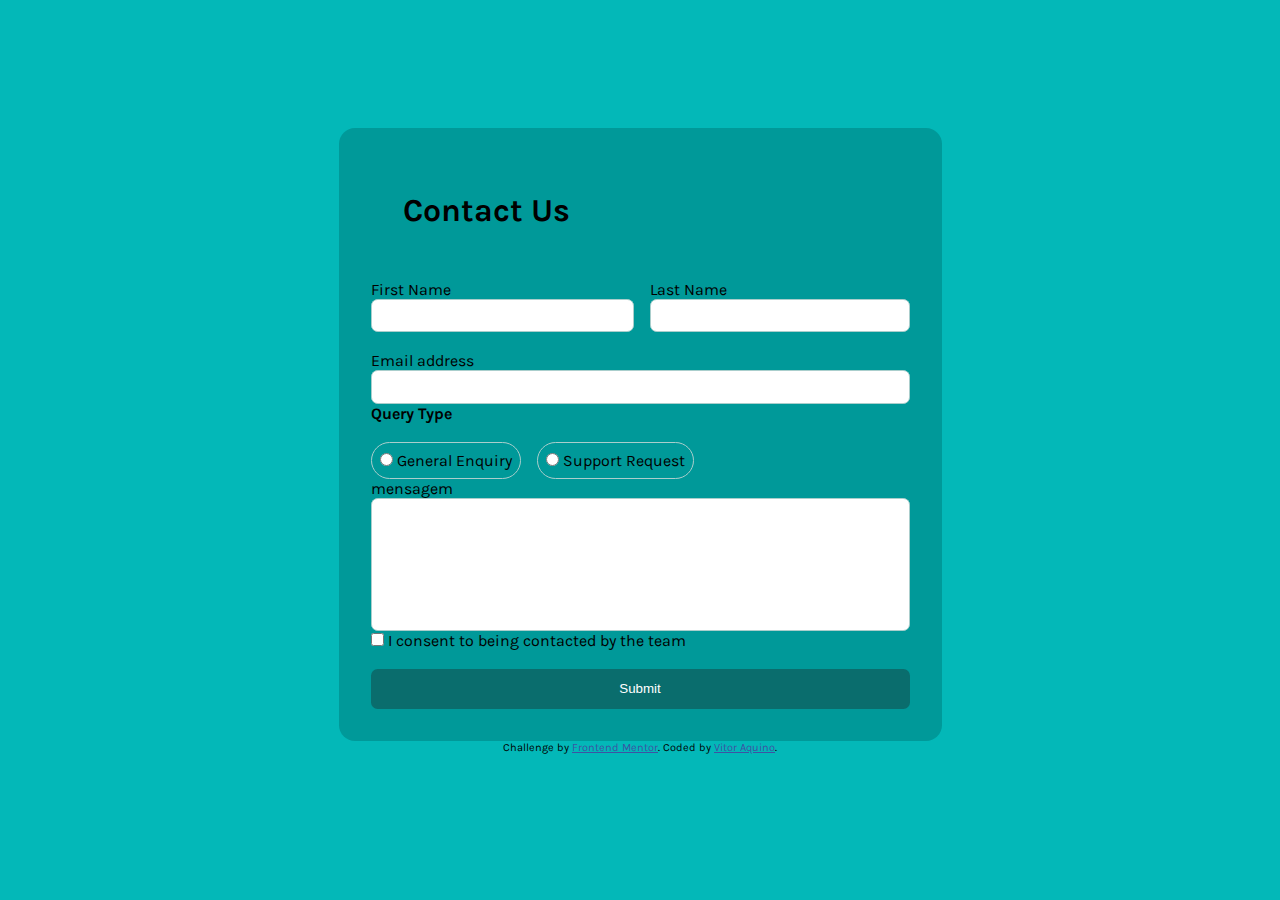
<file: index.html>
<!DOCTYPE html>
<html lang="en/pt-br">

<head>
  <meta charset="UTF-8">
  <meta name="viewport" content="width=device-width, initial-scale=1.0">
  <!-- displays site properly based on user's device -->

  <link rel="icon" type="image/png" sizes="32x32" href="./assets/images/favicon-32x32.png">

  <title>Frontend Mentor | Contact form</title>
  <link rel="stylesheet" href="style.css">
  <link rel="preconnect" href="https://fonts.googleapis.com">
  <link rel="preconnect" href="https://fonts.gstatic.com" crossorigin>
  <link href="https://fonts.googleapis.com/css2?family=Karla:ital,wght@0,200..800;1,200..800&display=swap"
    rel="stylesheet">

  <!-- Feel free to remove these styles or customise in your own stylesheet 👍 -->
  <style>
    .attribution {
      font-size: 11px;
      text-align: center;
    }

    .attribution a {
      color: hsl(228, 45%, 44%);
    }
  </style>

</head>

<body>
  <section class="formulario">
    <form>
      <h1>Contact Us</h1>


      <div class="campoNome">
        <div class="primeiroNome"><br>
          <label for="nome">First Name</label>
          <input type="text">

        </div>
        <div class="sobrenome"><br>
          <label for="sobrenome">Last Name</label>
          <input type="text">


        </div>
      </div>
      <div class="campoEmail"><br>
        <label for="Email Address">Email address</label>
        <input type="text" name="" id="">

      </div>
      </div>
      <h4> Query Type </h4><br>
      <div class=" campodeselecao">
        <div class="selecao">
          <input type="radio" name="" id="">
          <label for="">General Enquiry</label>
        </div>
        <div class="selecao">
          <input type="radio" name="" id="">
          <label for="">Support Request</label>
        </div>

      </div>
      <div class="campoMensagem">
        <label for="Message">mensagem</label><br>
        <input type="text">

      </div>
      <input type="checkbox">
      <label for="">I consent to being contacted by the team</label><br><br>



      <button type="submit">Submit</button>


    </form>

  </section>

  <div class="attribution">
    Challenge by <a href="https://www.frontendmentor.io?ref=challenge">Frontend Mentor</a>.
    Coded by <a href="https://github.com/Vitor-aquin">Vitor Aquino</a>.
  </div>
</body>

</html>
</file>
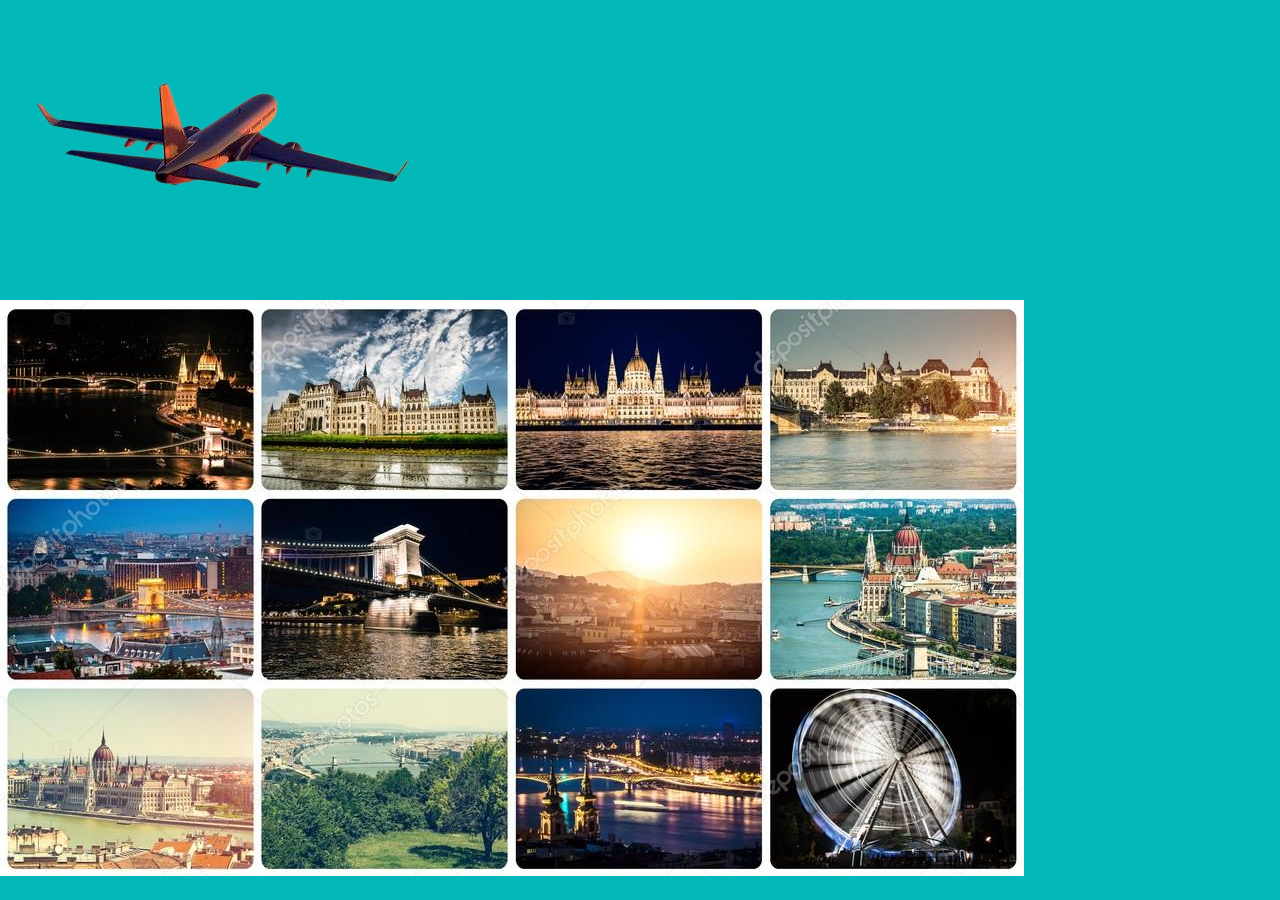
<file: style3 (1).html>
<!DOCTYPE html>
<html lang="en">

<head>
    <meta charset="UTF-8">
    <meta name="viewport" content="width=device-width, initial-scale=1.0">
    <title>Agencia de viagens</title>
    <link rel="stylesheet" href="style.css">
</head>

<body>
    <header>
        <img src="logo-removebg-preview.png" alt="logo da agencia de viagens (um avião)" >
    </header>
    <section class="abertura">
        <img src="aberturaok.jpg" alt="varios pontos turisticos">
    </section>
   
</body>

</html>
</file>
<file: style.css>
* {
    margin: 0%;
    padding: 0%;
    box-sizing: border-box;
}

body {
    background-color: #03b8b8;
    font-family: "Karla", sans-serif;

}

form {
    background-color: #009999;
    padding: 2em;
    border-radius: 1em;



}

.formulario {
    display: flex;
    justify-content: center;
    align-items: center;
    margin: 10vw 10vw 0 10vw;


}

.campoNome {
    display: flex;
}

h1 {
    margin: 1em;
}

button {
    width: 100%;
    height: 3em;
    border-radius: 0.5em;
    background-color: #0a6d6d;
    color: white;
    border: none;
}


.primeiroNome input,
.sobrenome input {
    width: 100%;
    height: 2.5em;
    border: 1px solid rgb(170, 206, 204);
    border-radius: 0.5em;

}

.primeiroNome {
    margin-right: 1em;
}

.campoEmail input {
    width: 100%;
    height: 2.5em;
    border: 1px solid rgb(170, 206, 204);
    border-radius: 0.5em;
}
.campodeselecao{
    display: flex;
    align-items: center;
}


.selecao {
    margin-right: 1em;
    border: 1px solid rgb(170, 206, 204);
    border-radius: 16em;
    padding: 0.5em;
    

}
.campoMensagem input{
    width: 100%;
    height: 10em;
    border: 1px solid rgb(170, 206, 204);
    border-radius: 0.5em;

}
</file>
